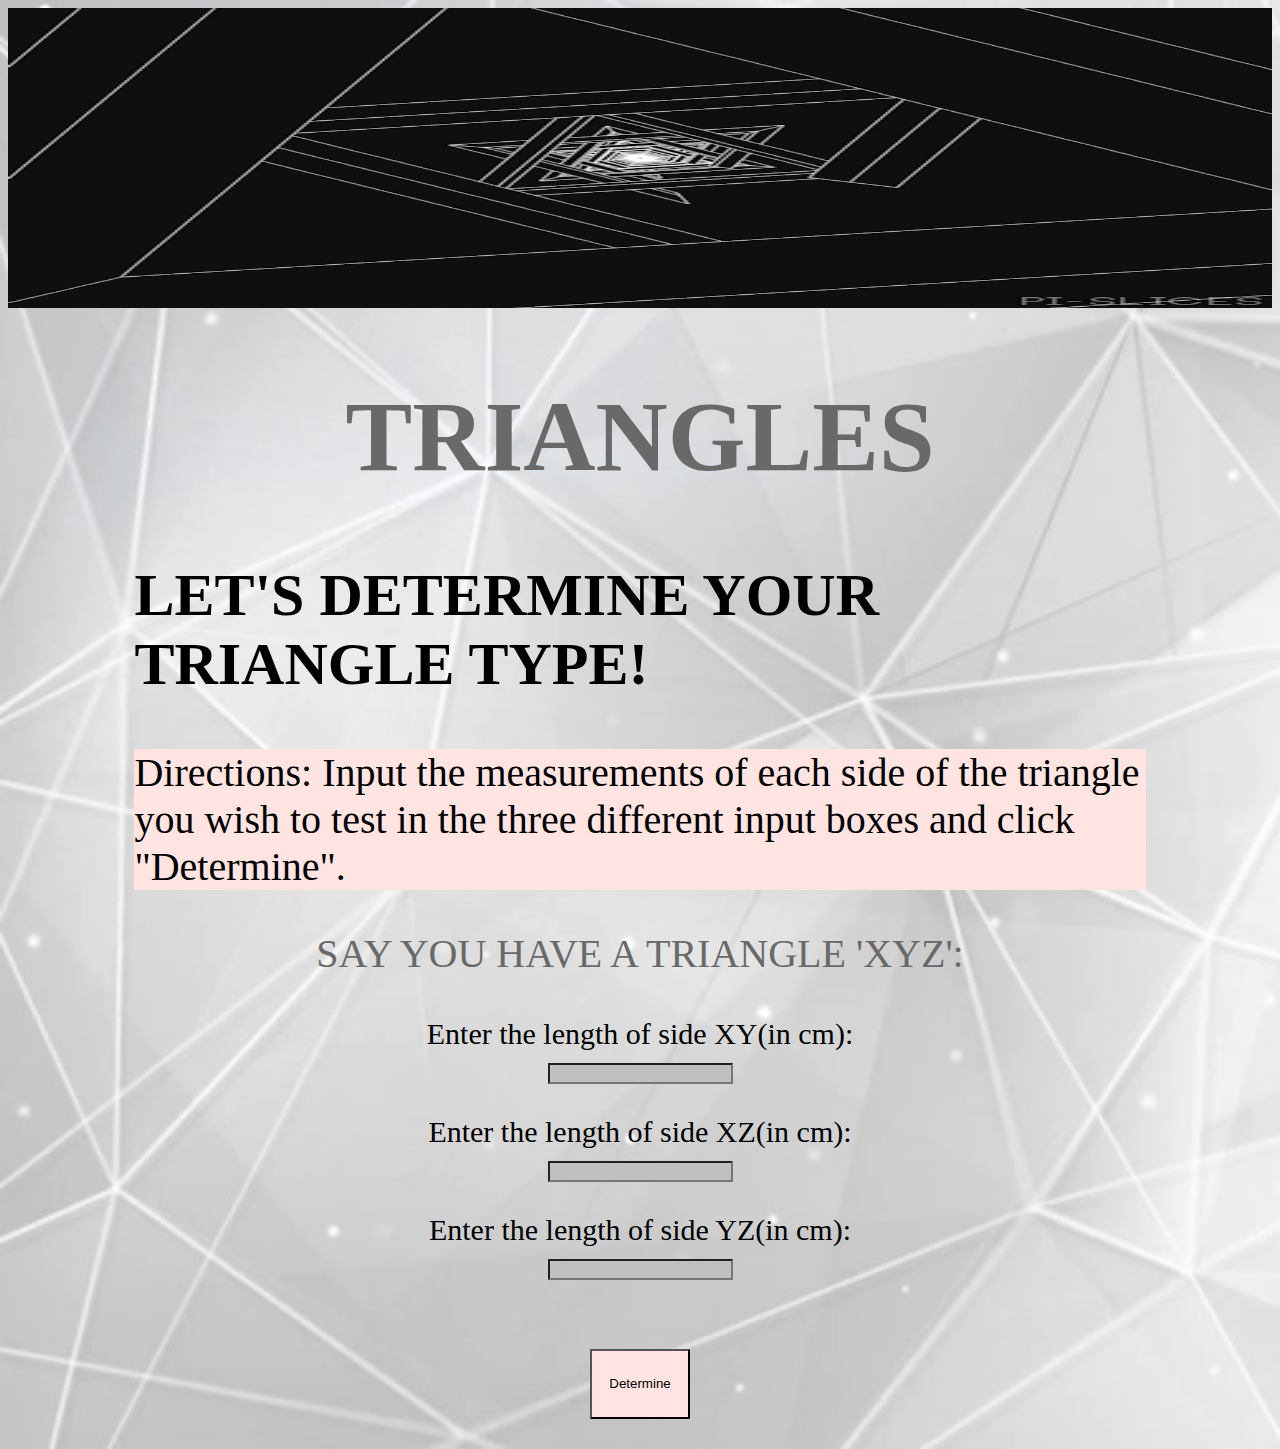
<file: index.html>
<!DOCTYPE html>
<html>
  <head>
    <title>Triangle Tracker</title>
    <link href="css/styles.css" rel="stylesheet" type="text/css">
  <body>
      <img class="triangles" src="images/UtLiqm.gif" alt="triangles gif">
      <h1 class="heading">TRIANGLES</h1>
    <div class="margins">
      <h2 class="intro">LET'S DETERMINE YOUR TRIANGLE TYPE!</h2>
        <p class="directions">Directions: Input the measurements of each side of the triangle you wish to test in the three different input boxes and click "Determine".</p>
    </div>
    <p class="description">SAY YOU HAVE A TRIANGLE 'XYZ':</p>
    <div class="input">
    <p>Enter the length of side XY(in cm):<br/>
      <input type="text" id="XY"/>
    <p>Enter the length of side XZ(in cm):<br/>
      <input type="text" id="XZ"/>
    <p>Enter the length of side YZ(in cm):<br/>
      <input type="text" id="YZ"/><br/>
      <br>
      <br>
    <input id="button" type="button" value="Determine" onclick="triangle()"/>
  </div>


  <script src="js/scripts.js"></script>

  </body>
</html>
</file>
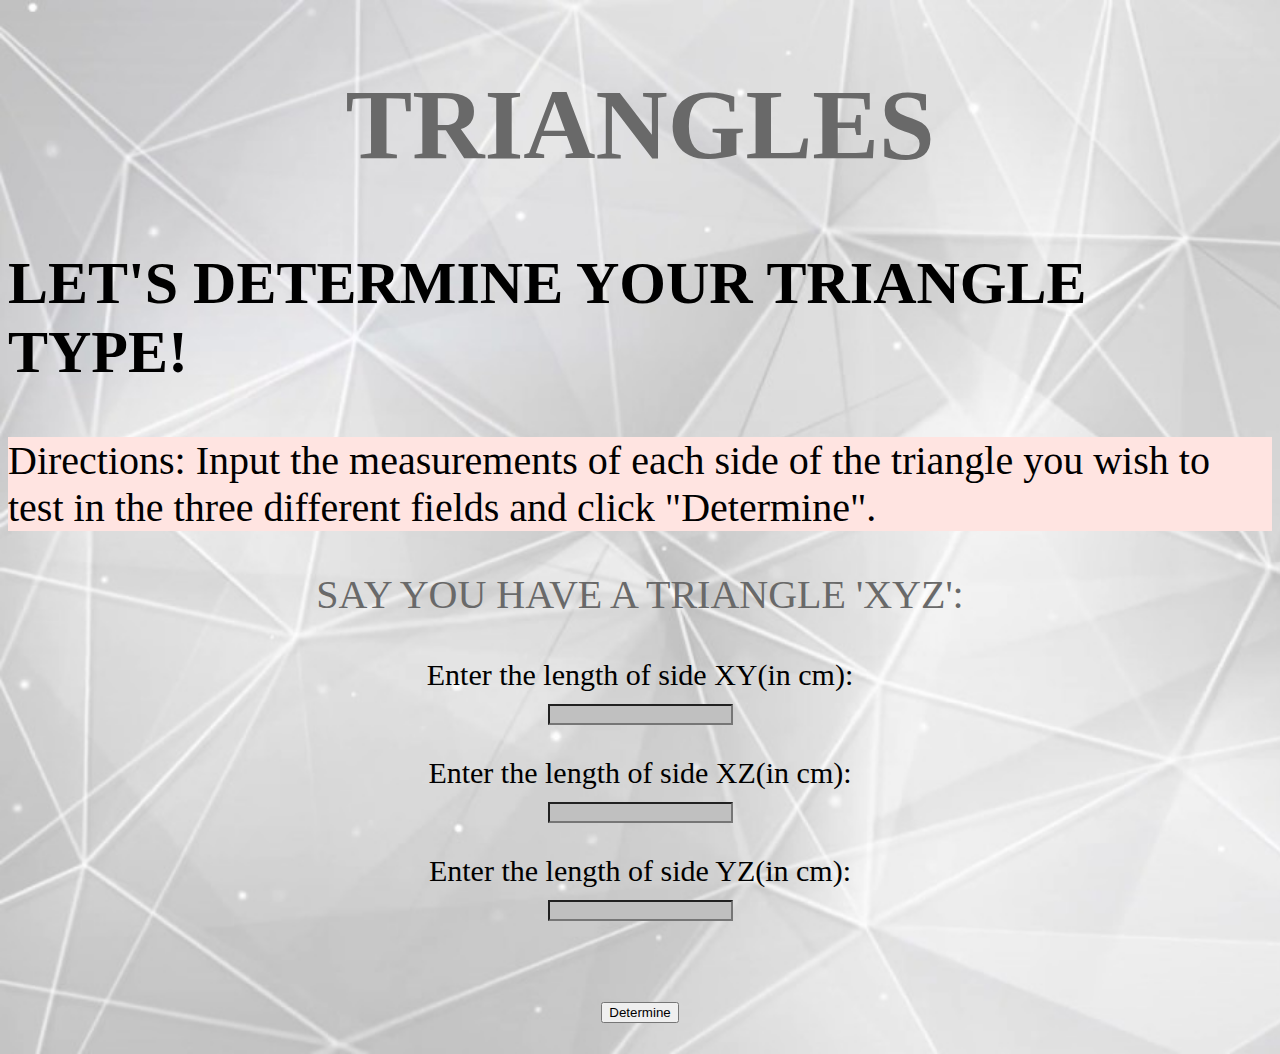
<file: triangle-tracker.html>
<!DOCTYPE html>
<html>
  <head>
    <title>Triangle Tracker</title>
    <link href="css/styles.css" rel="stylesheet" type="text/css">
  <body>
    <h1 class="heading">TRIANGLES</h1>
    <h2 class="intro">LET'S DETERMINE YOUR TRIANGLE TYPE!</h2>
    <p class="directions">Directions: Input the measurements of each side of the triangle you wish to test in the three different fields and click "Determine".</p>
    <p class="description">SAY YOU HAVE A TRIANGLE 'XYZ':</p>
    <div class="input">
    <p>Enter the length of side XY(in cm):<br/>
      <input type="text" id="XY"/>
    <p>Enter the length of side XZ(in cm):<br/>
      <input type="text" id="XZ"/>
    <p>Enter the length of side YZ(in cm):<br/>
      <input type="text" id="YZ"/><br/>
      <br>
      <br>
    <input class= "button" type="button" value="Determine"/>
  </div>







  <script src="js/scripts.js"></script>
  </body>
</html>
</file>
<file: css/styles.css>
.heading {
  font-size: 100px;
  text-align: center;
  font-weight: bolder;
  color: dimgray;
}
.intro {
  font-size: 60px;
  text-align:
}
.input {
  font-size: 30px;
  text-align: center;
}
.description {
  font-size: 40px;
  text-align: center;
  color: dimgray;
}
#button {
  background-color: mistyrose;
  height: 70px;
  width: 100px;
  text-align: center;
  color: black;
}
.directions {
  font-size: 40px;
  color: black;
  background-color: mistyrose;
}
.margins {
  margin-left: 10%;
  margin-right: 10%;
}
#XY {
  background-color: silver;
}
#XZ {
  background-color: silver;
}
#YZ {
  background-color: silver;
}
.triangles {
  width: 100%;
  height: 300px;
}
body {
  background-image: url("../images/bg5.jpg");
  background-size: cover;
}
</file>
